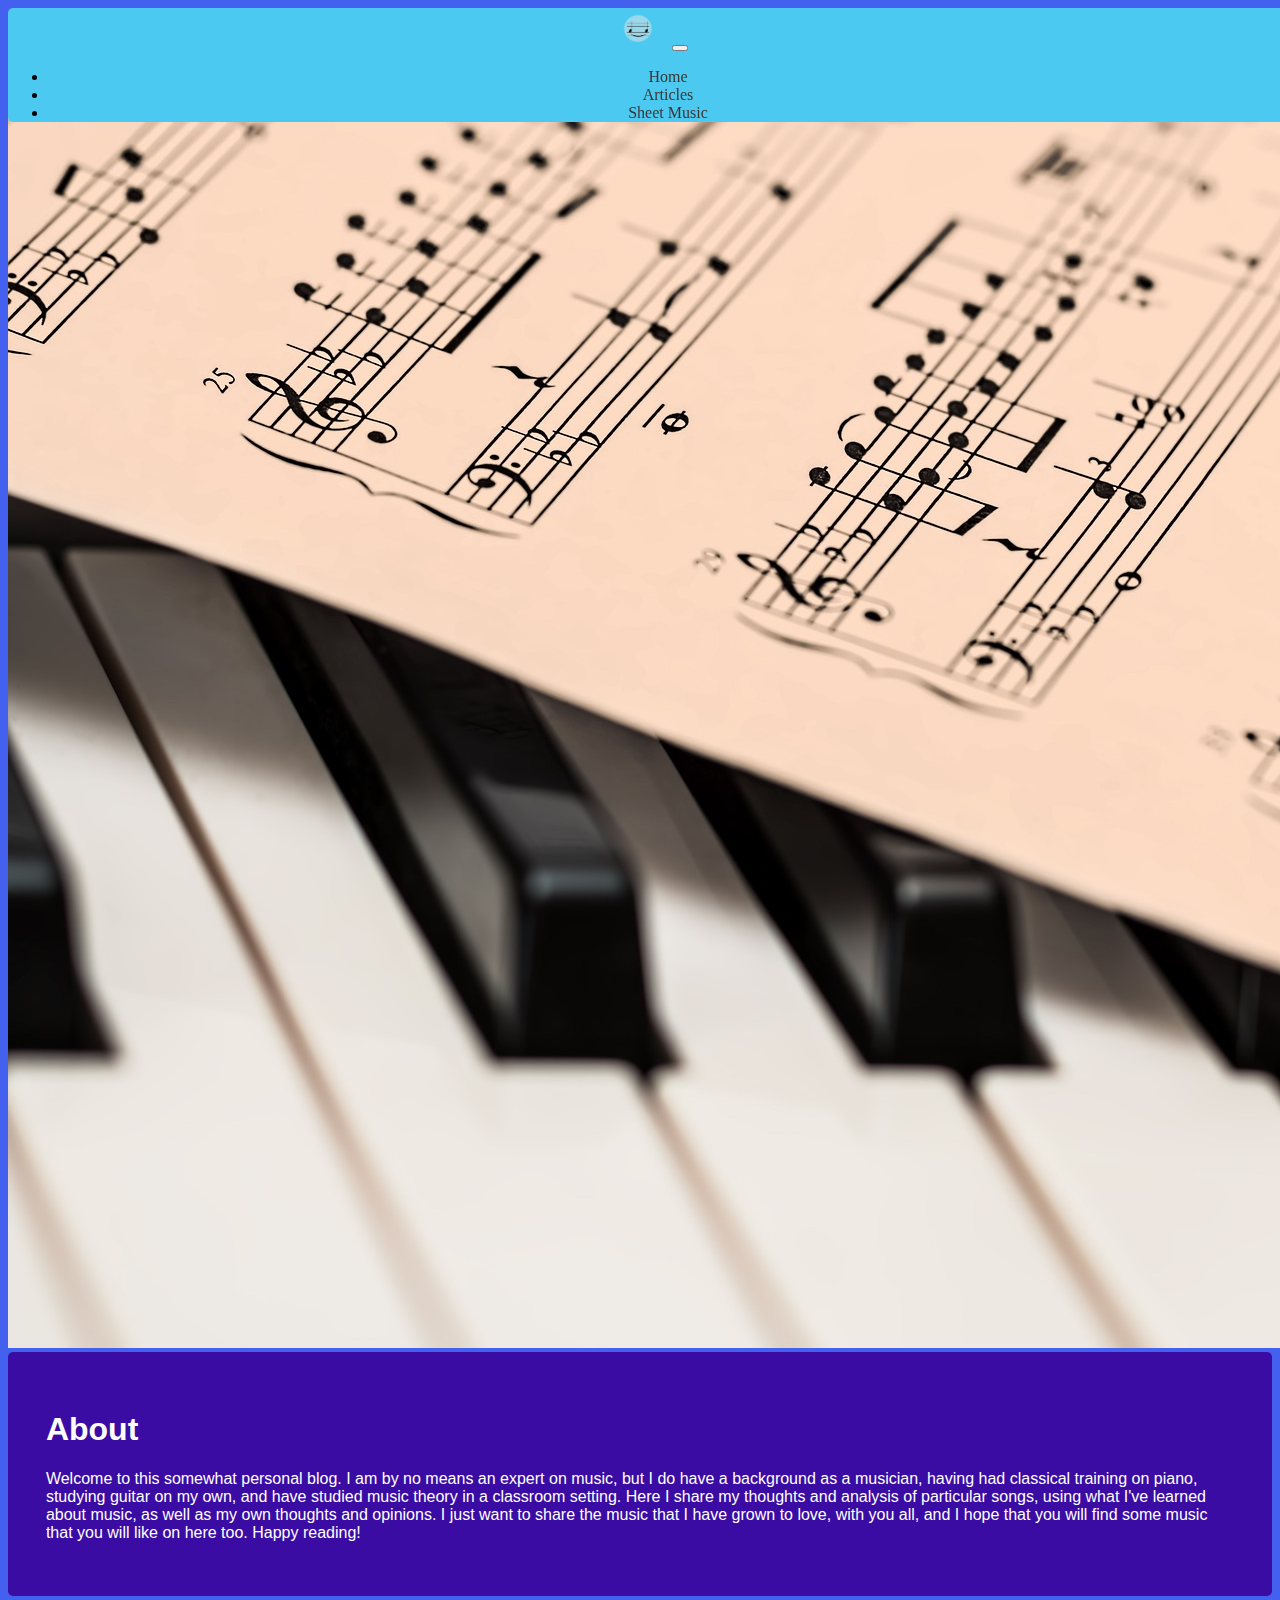
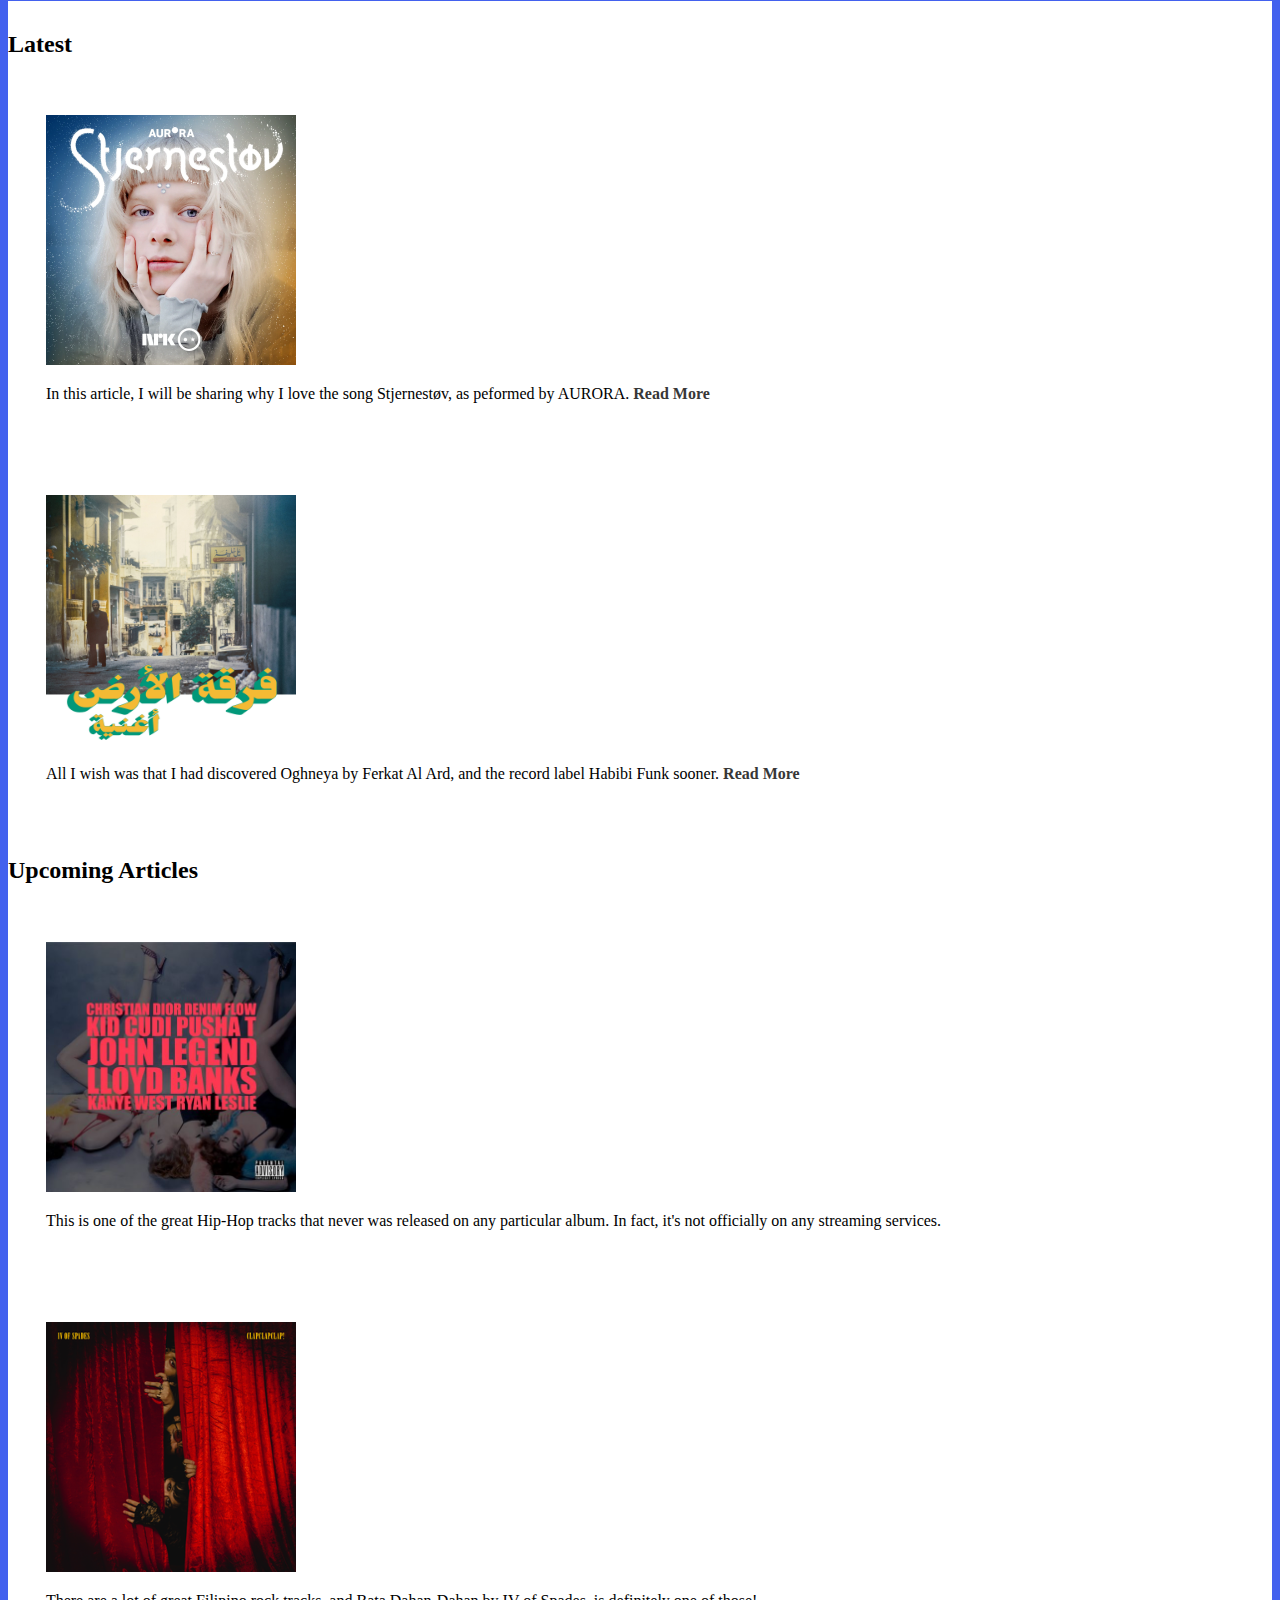
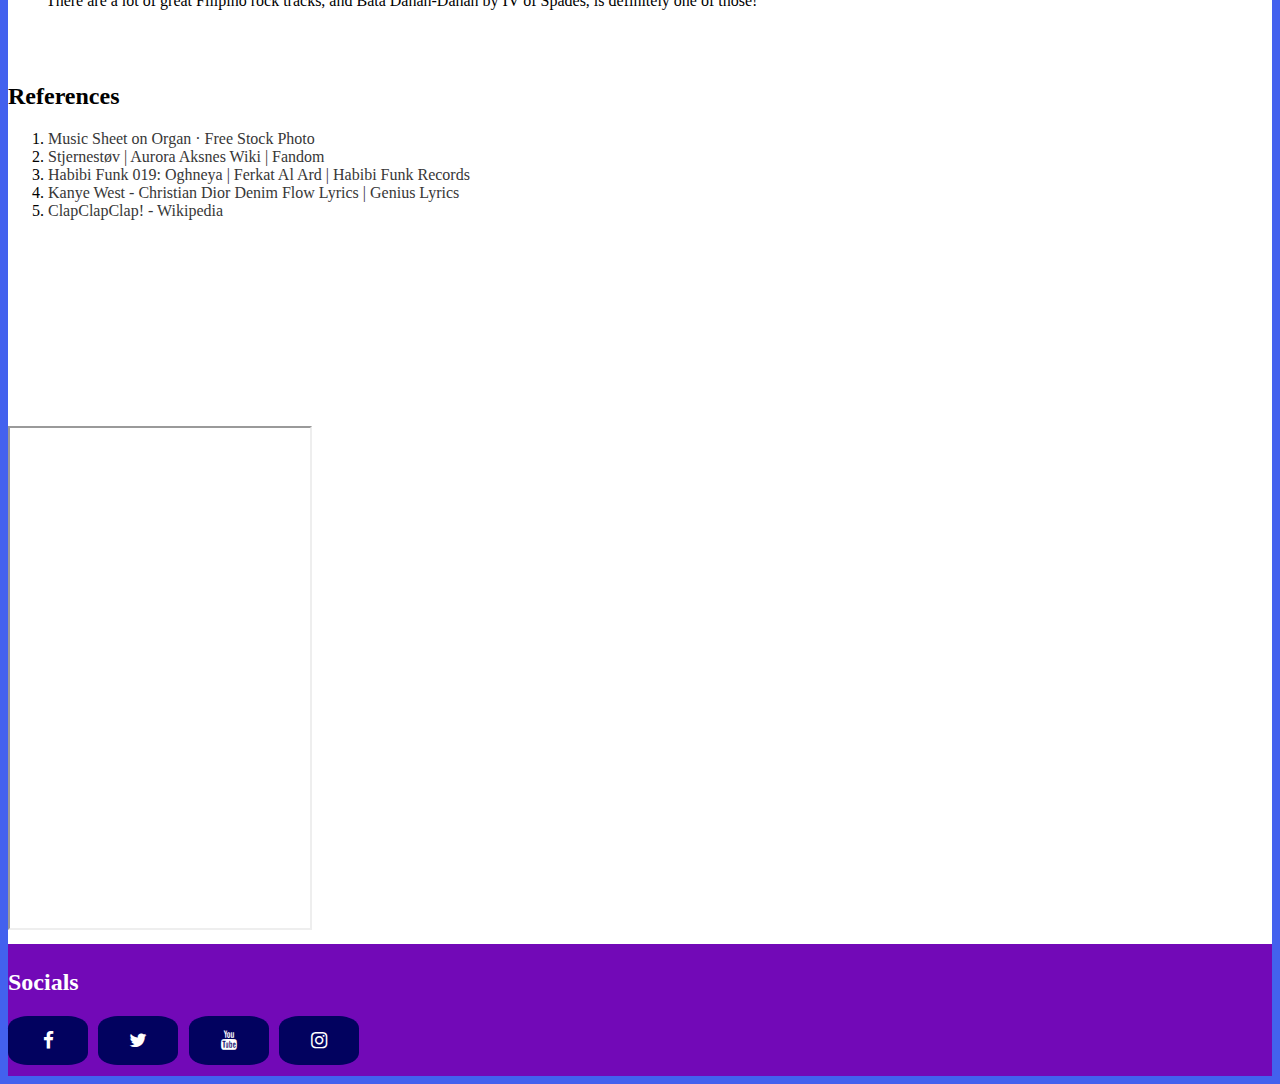
<file: index.html>
<!doctype html>
<html lang="en">
  <head>
    <meta charset="utf-8">
    <meta name="viewport" content="width=device-width, initial-scale=1">
    <title>Home</title>
    <!-- Bootstrap Library -->
    <link href="https://cdn.jsdelivr.net/npm/bootstrap@5.3.0/dist/css/bootstrap.min.css"
        rel="stylesheet" integrity="sha384-9ndCyUaIbzAi2FUVXJi0CjmCapSmO7SnpJef0486qhLnuZ2cdeRhO02iuK6FUUVM" 
        crossorigin="anonymous">
    <link href="css/style.css" type="text/css" rel="stylesheet">
    <!-- External Icon Library -->
    <link rel="stylesheet" href="https://cdnjs.cloudflare.com/ajax/libs/font-awesome/4.7.0/css/font-awesome.min.css">
  </head>
  <body>
    <div id="page">
        <header>
            <nav class="navbar navbar-expand-lg bg-body-tertiary">
                <div class="container-fluid nav-container">
                    <a class="navbar-brand" href="#">
                        <img class="logo" 
                        alt="A smiley face formed using two notes and a tie" 
                        src="img/logos/website-logo.png" style="height: 40px;">
                    </a>
                    <button class="navbar-toggler" type="button" data-bs-toggle="collapse" data-bs-target="#navbarNavDropdown" aria-controls="navbarNavDropdown" aria-expanded="false" aria-label="Toggle navigation">
                        <span class="navbar-toggler-icon"></span>
                    </button>
                    <div class="collapse navbar-collapse" id="navbarNavDropdown">
                        <ul class="navbar-nav">
                        <li class="nav-item">
                            <a class="nav-link active" aria-current="page" href="#">Home</a>
                        </li>
                        <li class="nav-item dropdown">
                            <a class="nav-link" aria-current="page" href="#latest-articles">Articles</a>
                        </li>
                        <li class="nav-item">
                            <a class="nav-link active" aria-current="page" href="sheet-music.html">Sheet Music</a>
                        </li>
                        </ul>
                    </div>
                </div>
            </nav>
            <div style="height: 55px">
                <!-- FILL -->
            </div>
        </header>

        <div class="container text-center">
            <div class="row">
                <img class="col-lg-8" src="img/piano-1655558_1920.jpg" 
                alt="A piano and sheet music resting on top of the keys" style="padding: 0%;">
                <div id="about" class="col-lg-4 text-box">
                    <h1>About</h1>
                    <p>
                        Welcome to this somewhat personal blog. I am by no means an expert on music, but I do have a background
                        as a musician, having had classical training on piano, studying guitar on my own, and have studied
                        music theory in a classroom setting. Here I share my thoughts and analysis of particular songs, using what I've learned about music,
                        as well as my own thoughts and opinions. I just want to share the music that I have grown to love, with you 
                        all, and I hope that you will find some music that you will like on here too. Happy reading!
                    </p>
                </div>
            </div>
        </div>

    </div>

    <div style="background: white; border-top-right-radius: 0%; border-top-left-radius: 0%;">
        <div class="container text-center">
            <div class="container" id="content">
                <div class="row">
                    <div class="col-lg-8">
                        <div class = "row">
                            <h2 id="latest-articles">Latest</h2>
                            <div class="col-sm text-box">
                                <div>
                                    <img src="img/stjernestov-aurora-album-cover.jpg" 
                                    alt="Cover art for AURORA's single titled Stjernestøv" style="height: 250px;">
                                    <p>In this article, I will be sharing why I love the song Stjernestøv,
                                        as peformed by AURORA.
                                        <a href="stjernestov.html">
                                            <b>Read More</b>
                                        </a>
                                    </p>
                                </div>
                            </div>
                            <div class="col-sm text-box">
                                <div>
                                    <img src="img/habibi-funk-oghenya-album-cover.jpg" 
                                    alt="Cover art for Ferkat Al Ard's album titled Oghneya" style="height: 250px;">
                                    <p>All I wish was that I had discovered Oghneya by Ferkat Al Ard, and the record label 
                                        Habibi Funk sooner.      
                                        <a href="oghneya.html">
                                            <b>Read More</b>
                                        </a>
                                    </p>
                                </div>
                            </div>
                        </div>
                        <div class = "row">
                            <h2>Upcoming Articles</h2>
                            <div class="col-sm text-box">
                                <div>
                                    <img src="img/christian-dior-denim-flow-single-cover.jpg"
                                    alt="Cover art for Kanye West's unreleased track titled Christian Dior Denim Flow" style="height: 250px;">
                                    <p>This is one of the great Hip-Hop tracks that never was released on any particular album. In fact,
                                        it's not officially on any streaming services.
                                    </p>
                                </div>
                            </div>
                            <div class="col-sm text-box">
                                <div>
                                    <img src="img/clapclapclap-iv-of-spades-album-cover"
                                    alt="Cover art for IV of Spades album titled ClapClapClap!" style="height: 250px;">
                                    <p>There are a lot of great Filipino rock tracks, and Bata Dahan-Dahan by IV of Spades, is definitely
                                        one of those!   
                                    </p>
                                </div>
                            </div>
                        </div>
                        <div id="sources">
                            <h2>References</h2>
                            <ol>
                                <li><a href="https://www.pexels.com/photo/chords-sheet-on-piano-tiles-210764/">
                                    Music Sheet on Organ · Free Stock Photo
                                </a></li>
                                <li><a href="https://aurora-aksnes.fandom.com/wiki/Stjernest%C3%B8v">
                                    Stjernestøv | Aurora Aksnes Wiki | Fandom
                                </a></li>
                                <li><a href="https://habibifunkrecords.bandcamp.com/album/habibi-funk-019-oghneya">
                                    Habibi Funk 019: Oghneya | Ferkat Al Ard | Habibi Funk Records
                                </a></li>
                                <li><a href="https://genius.com/Kanye-west-christian-dior-denim-flow-lyrics">
                                    Kanye West - Christian Dior Denim Flow Lyrics | Genius Lyrics
                                </a></li>
                                <li><a href="https://en.wikipedia.org/wiki/ClapClapClap!">
                                    ClapClapClap! - Wikipedia
                                </a></li> 
                            </ol>
                        </div>
                    </div>
                    <div class="col-lg-4">
                        <!-- <form id="poll">
                            <h4>Vote For What Song I Should Analyze Next!</h4>
                            <input type="radio" name="color" value="Sodagreen">Sodagreen - 你被寫在我的歌裡<br>
                            <input type="radio" name="color" value="deadmau5">deadmau5, Lights - drama free<br>
                            <input type="radio" name="color" value="Taylor Swift">Taylor Swift, Ed Sheeran - Everything Has Changed<br>
                            <input type="radio" name="color" value="Pomme">Pomme - je sais pas danser<br>
                            <input type="radio" name="color" value="Juanes">Juanes - Mis Planes Son Amarte<br>
                            <input type="submit" value="Submit">
                        </form> -->
                        <iframe src="https://docs.google.com/forms/d/e/1FAIpQLSeY2MWmuutccqUx3Sz7wvP6MNLz4ompbdZymIq7FhB9DU42eg/viewform?embedded=true" 
                        style="margin-top: 15%; height: 500px;" ></iframe>
                    </div>
                </div>
            </div>
        </div>

        <footer>
            <div class="container">
                <h2>Socials</h2>
                <!-- Logos -->
                <div id="social-media-links">
                    <a href="https://www.facebook.com" class="fa fa-facebook logo">
                        <span class="sr-only">Visit my facebook page here</span>
                    </a>
                    <a href="https://www.twitter.com" class="fa fa-twitter logo">
                        <span class="sr-only">Visit my twitter page here</span>
                    </a>
                    <a href="https://www.youtube.com/@RyPangi5/" class="fa fa-youtube logo">
                        <span class="sr-only">Visit my YouTube channel here</span>
                    </a>
                    <a href="https://www.instagram.com/rpangmusic/" class="fa fa-instagram logo">
                        <span class="sr-only">Visit our instagram page here</span>
                    </a>
                </div>
            </div>
        </footer>


    </div>


    <script src="https://cdn.jsdelivr.net/npm/bootstrap@5.3.0/dist/js/bootstrap.bundle.min.js" 
        integrity="sha384-geWF76RCwLtnZ8qwWowPQNguL3RmwHVBC9FhGdlKrxdiJJigb/j/68SIy3Te4Bkz" 
        crossorigin="anonymous">
    </script>
  </body>
</html>
</file>
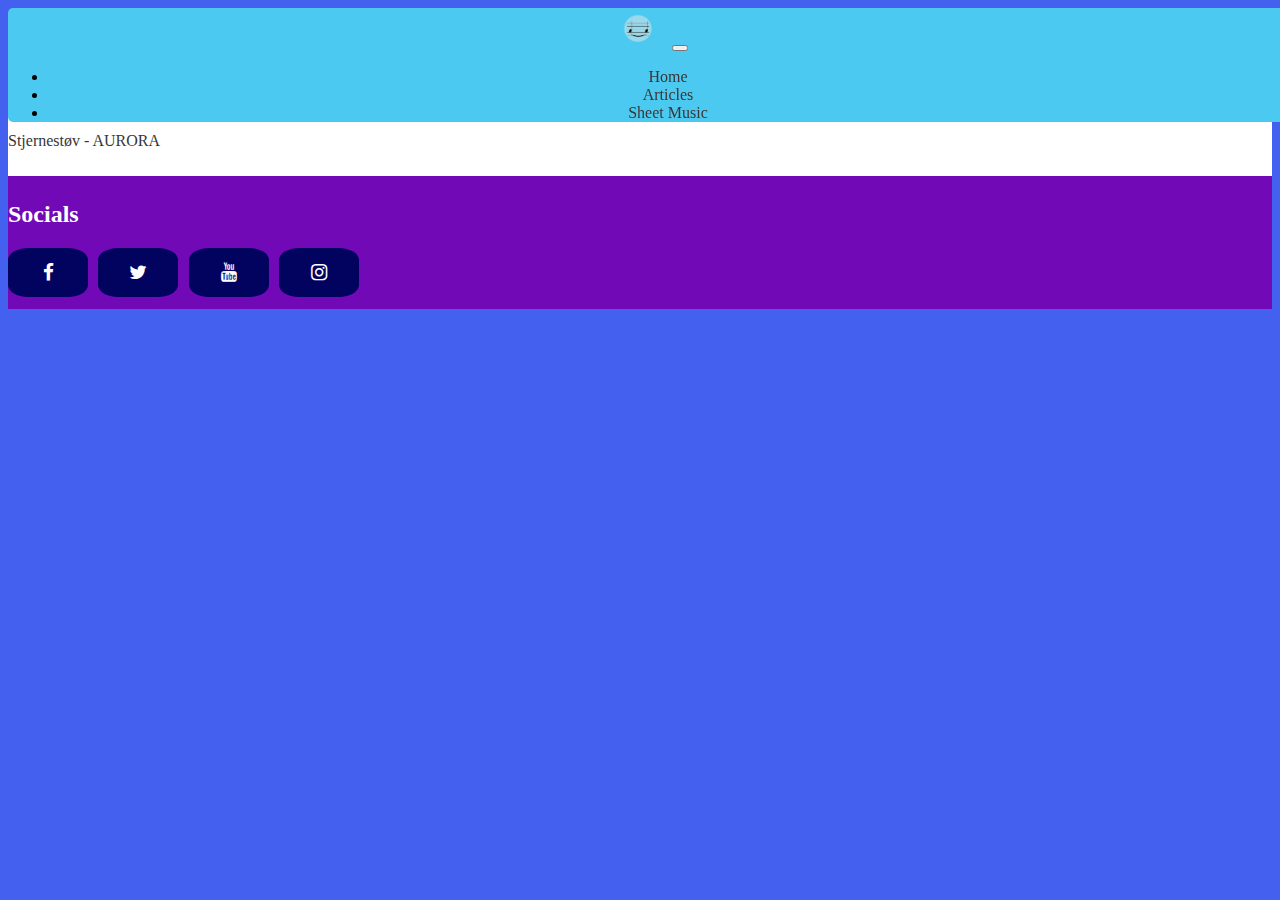
<file: sheet-music.html>
<!doctype html>
<html lang="en">
  <head>
    <meta charset="utf-8">
    <meta name="viewport" content="width=device-width, initial-scale=1">
    <title>Home</title>
    <!-- Bootstrap Library -->
    <link href="https://cdn.jsdelivr.net/npm/bootstrap@5.3.0/dist/css/bootstrap.min.css"
        rel="stylesheet" integrity="sha384-9ndCyUaIbzAi2FUVXJi0CjmCapSmO7SnpJef0486qhLnuZ2cdeRhO02iuK6FUUVM" 
        crossorigin="anonymous">
    <link href="css/style.css" type="text/css" rel="stylesheet">
    <!-- External Icon Library -->
    <link rel="stylesheet" href="https://cdnjs.cloudflare.com/ajax/libs/font-awesome/4.7.0/css/font-awesome.min.css">
  </head>
  <body>
    <div id="page">
        <header>
            <nav class="navbar navbar-expand-lg bg-body-tertiary">
                <div class="container-fluid nav-container">
                    <a class="navbar-brand" href="#">
                        <img class="logo" 
                        alt="A smiley face formed using two notes and a tie" 
                        src="img/logos/website-logo.png" style="height: 40px;">
                    </a>
                    <button class="navbar-toggler" type="button" data-bs-toggle="collapse" data-bs-target="#navbarNavDropdown" aria-controls="navbarNavDropdown" aria-expanded="false" aria-label="Toggle navigation">
                        <span class="navbar-toggler-icon"></span>
                    </button>
                    <div class="collapse navbar-collapse" id="navbarNavDropdown">
                        <ul class="navbar-nav">
                        <li class="nav-item">
                            <a class="nav-link active" aria-current="page" href="index.html">Home</a>
                        </li>
                        <li class="nav-item dropdown">
                            <a class="nav-link" aria-current="page" href="#latest-articles">Articles</a>
                        </li>
                        <li class="nav-item">
                            <a class="nav-link active" aria-current="page" href="#">Sheet Music</a>
                        </li>
                        </ul>
                    </div>
                </div>
            </nav>
            <div style="height: 55px">
                <!-- FILL -->
            </div>
        </header>


    </div>

    <div style="background: white; border-top-right-radius: 0%; border-top-left-radius: 0%;">
        <div class="container text-center">
            <div class="container" id="content">
                <div class="row">
                    <h3>Piano Sheet Music</h3>
                    <p>
                        <p>
                            <a href="sheet-music/stjernestøv.pdf">Stjernestøv - AURORA</a>
                        </p>
                    </p>
                </div>
            </div>
        </div>

        <footer>
            <div class="container">
                <h2>Socials</h2>
                <!-- Logos -->
                <div id="social-media-links">
                    <a href="https://www.facebook.com" class="fa fa-facebook logo">
                        <span class="sr-only">Visit my facebook page here</span>
                    </a>
                    <a href="https://www.twitter.com" class="fa fa-twitter logo">
                        <span class="sr-only">Visit my twitter page here</span>
                    </a>
                    <a href="https://www.youtube.com/@RyPangi5/" class="fa fa-youtube logo">
                        <span class="sr-only">Visit my YouTube channel here</span>
                    </a>
                    <a href="https://www.instagram.com/rpangmusic/" class="fa fa-instagram logo">
                        <span class="sr-only">Visit our instagram page here</span>
                    </a>
                </div>
            </div>
        </footer>


    </div>


    <script src="https://cdn.jsdelivr.net/npm/bootstrap@5.3.0/dist/js/bootstrap.bundle.min.js" 
        integrity="sha384-geWF76RCwLtnZ8qwWowPQNguL3RmwHVBC9FhGdlKrxdiJJigb/j/68SIy3Te4Bkz" 
        crossorigin="anonymous">
    </script>
  </body>
</html>
</file>
<file: css/style.css>
header{
    background-color: #4361EE;
    text-align: center;
}

.navbar{
    --bs-navbar-padding-y: 0;
    position: fixed;
    width: 100%;
}

#separator {
    background-color: gray;
    border-radius: 0%;
}

#article-head{
    border-bottom-left-radius: 0%;
    border-bottom-right-radius: 0%;
}

.article-body{
    border-top-right-radius: 0%;
    border-top-left-radius: 0%;
}

.nav-container{
    background-color: #4CC9F0;
}

#page{
    background-color: #4361EE;
}

#poll{
    padding: 20%;
    font-family: Arial, Helvetica, sans-serif;
    font-size: smaller;
    text-align: left;
}

.sidebar{
    text-align: center;
}

@media screen and (min-width: 992px){ 
    .sidebar{
        text-align: right;
    }

    .sidead, #poll{
        position: sticky;
        top: 15%;
    }

}

body{
    background-color: #4361EE;
}


#about{
    color: #FFFFFF;
    background-color: #3A0CA3;
    font-family: Arial, Helvetica, sans-serif;
}

#content{
    background-color: white;
}


footer{
    color: white;
    background-color: #7209B7;
}

a{
    color: #373737;
    text-decoration: none;
}

.text-box{
    padding:3%;
}

.bg-body-tertiary{
    --bs-bg-opacity: 0;
}

.container{
    padding-top: 5px;
    padding-bottom: 5px;
}

div{
    border-radius: 5px;
}


#sources{
    text-align: left;
}


.fa{
    background-color: rgb(2, 2, 95);
    color: white;
    padding: 15px;
    margin-right: 0.5%;
    margin-bottom: 0.5%;
    border-radius: 25%;
    width: 50px;
    text-align: center;
    text-decoration: none;
}

.logo{
    font-size: 19px !important;
}

.lyrics{
    font-style: italic;
    padding: 2%;
    text-align: center;
}

.sheet-music {
    margin: 2%;
    box-shadow: 2px 2px grey;
}


/* The progress container (grey background) */
.progress-container {
    width: 100%;
    height: 8px;
    background: #ccc;
  }
  
/* The progress bar (scroll indicator) */
.progress-bar {
height: 8px;
background: #22842a;
width: 0%;
}
</file>
